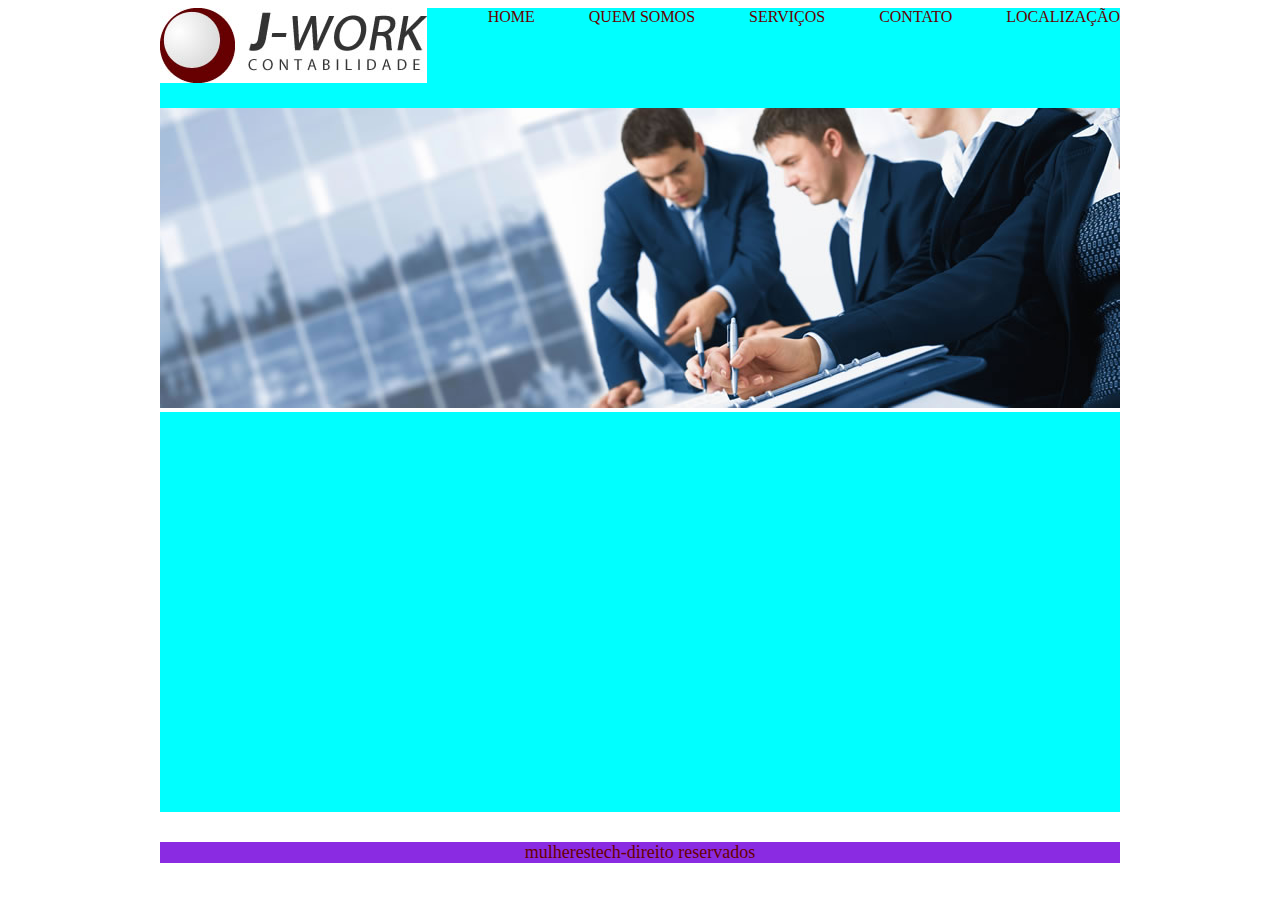
<file: aula3/localizacao.html>
<!DOCTYPE html>
<html lang="en">
<head>
    <meta charset="UTF-8">
    <meta http-equiv="X-UA-Compatible" content="IE=edge">
    <meta name="viewport" content="width=device-width, initial-scale=1.0">
    <title>Aula3</title>
    <link rel="stylesheet" href="css\estilo.css"> <!--\subordinação e /melhorar comando-->
</head>
<body>
   
    <div id="total">
        <div id="cabecalho"> 
            <img src="imagem/tmp_1663172231898.jpg" alt="logo"/>
            <div id="menu">
                <a href="index.html">HOME</a> 
                <a href="quemsomos.html">QUEM SOMOS</a> 
                <a href="#">SERVIÇOS</a> 
                <a href="#">CONTATO</a> 
                <a href="localizacao.html">LOCALIZAÇÃO</a> 
              </div>
         </div>
         <div id="banner"> 
            <img src="imagem/tmp_1663172174464.jpg" alt="banner do site"/>
         </div><!--fechar banner-->
    <div id="conteudo">
        <iframe src="https://www.google.com/maps/embed?pb=!1m18!1m12!1m3!1d1159.9942549446748!2d-43.33317657256506!3d-22.820798440546977!2m3!1f0!2f0!3f0!3m2!1i1024!2i768!4f13.1!3m3!1m2!1s0x9964b38811829b%3A0x27b1fe9b86aebc58!2sR.%20Em%C3%ADliano%20Felipe%20-%20Iraj%C3%A1%2C%20Rio%20de%20Janeiro%20-%20RJ%2C%2021230-145!5e1!3m2!1spt-BR!2sbr!4v1663267770844!5m2!1spt-BR!2sbr" width="960" height="400" style="border:0;" allowfullscreen="" loading="lazy" referrerpolicy="no-referrer-when-downgrade"></iframe>
    </div>
    <div id="rodape">
    mulherestech-direito reservados

    </div>
    </div>
</body>
</html>
</file>
